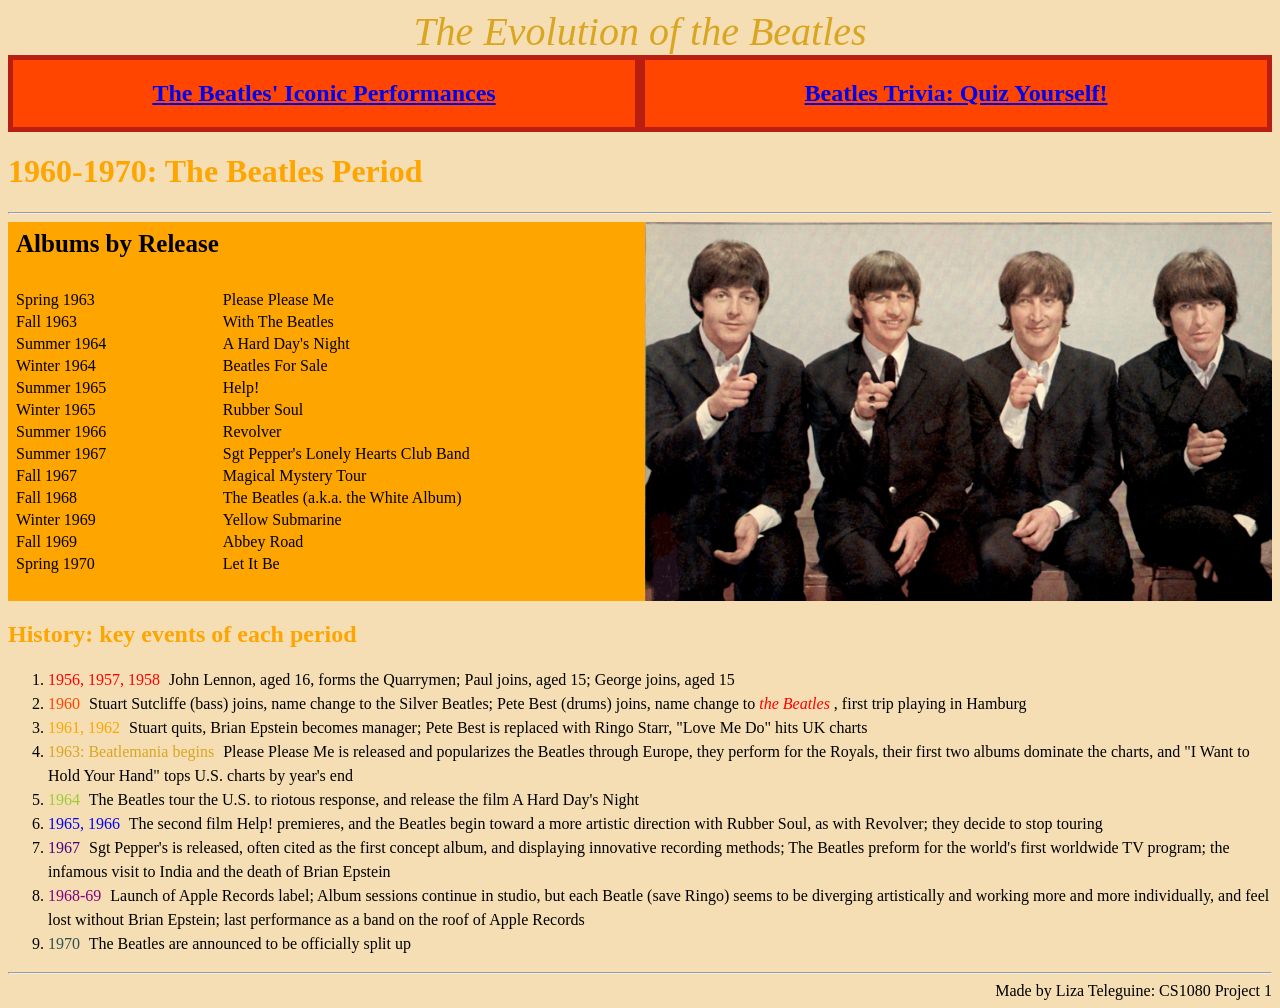
<file: index.html>
<!DOCTYPE html>
<html lang="en">

<head>
    <meta charset="UTF-8">
    <meta name="viewport" content="width=device-width, initial-scale=1.0">
    <title>The Beatles Essentials</title>
        <style>
            body {
            background-color: wheat;
        }

        .flexbox-table{
            display:flex;
            flex-direction:row;
            flex-wrap:wrap;}
        
        #Albumtable {
            border-collapse: collapse;
            padding: 5px;
            background-color: orange;
            flex:50
        }
        #beatlespointing {flex:50}

        ul, ol,li {line-height:150%}

        .pagelinks{
            display:flex;
            flex-direction: row;
            flex-wrap:wrap;
        }
        #performancelink{background-color: orangered;flex:50}
        #trivialink{background-color: orangered;flex:50}
        .box-common{text-align:center; border:5px solid rgb(184, 31, 17)}
    @media(max-width:500px){.flexbox-container{flex-direction: column;}}
        </style>
      
</head>

<body>
    <script>
        //alert("Are you ready to rock???!!!") </script>
    <header style="font-size: 40px; font-style:oblique; font-family:cursive; color:goldenrod; text-align:center;">The Evolution of the
        Beatles</header>

        <div class="pagelinks">
        <div id="performancelink" class="box-common" style="font-family:cursive; color:orangered">
            <h2><a href="page2.html">The Beatles' Iconic Performances</a></h2>
            </div>
        <div id="trivialink" class="box-common" style="font-family:cursive; color:orangered">
            <h2><a href="quizpage.html">Beatles Trivia: Quiz Yourself!</a></h2>
            </div>
        </div>

    <h1 style="color:orange" >1960-1970: The Beatles Period </h1>
    <hr>

    <div class="flexbox-table">
    <div id= "Albumtable">
        <table>
            <th style="font-size: 25px; padding-bottom:30px"> Albums by Release</th>
            <tr>
                <td>Spring 1963</td>
                <td>Please Please Me</td>
            </tr>
            <tr>
                <td>Fall 1963</td>
                <td>With The Beatles</td>
            </tr>
            <tr>
                <td>Summer 1964</td>
                <td>A Hard Day's Night</td>
            </tr>
            <tr>
                <td>Winter 1964</td>
                <td>Beatles For Sale</td>
            </tr>
            <tr>
                <td>Summer 1965</td>
                <td>Help!</td>
            </tr>
            <tr>
                <td>Winter 1965</td>
                <td>Rubber Soul</td>
            </tr>
            <tr>
                <td>Summer 1966</td>
                <td>Revolver</td>
            </tr>
            <tr>
                <td>Summer 1967</td>
                <td>Sgt Pepper's Lonely Hearts Club Band</td>
            </tr>
            <tr>
                <td>Fall 1967</td>
                <td>Magical Mystery Tour</td>
            </tr>
            <tr>
                <td>Fall 1968</td>
                <td>The Beatles (a.k.a. the White Album)</td>
            </tr>
            <tr>
                <td>Winter 1969</td>
                <td>Yellow Submarine</td>
            </tr>
            <tr>
                <td>Fall 1969</td>
                <td>Abbey Road</td>
            </tr>
            <tr>
                <td>Spring 1970</td>
                <td>Let It Be</td>
            </tr>
        </table>
    </div>

    <img id="beatlespointing" src= "beatlestogether.jpg" alt="Beatles point at you" width="45%"> </div>
 </div>

    <section>
        <h2 style="color:orange;font-family:cursive;"> History: key events of each period</h2>
        <ol>
            <li><span style="color:red; margin-right: 5px;">1956, 1957, 1958</span>
                John Lennon, aged 16, forms the Quarrymen; Paul joins, aged 15; George joins, aged 15 </li>
            <li><span style="color:orangered; margin-right: 5px;">1960</span>
                Stuart Sutcliffe (bass) joins, name change to the Silver Beatles; Pete Best (drums) joins, name change to <span style="font-style:oblique; color:red">the Beatles </span>, first trip playing in Hamburg </li>
            <li><span style="color:orange;margin-right: 5px;">1961, 1962</span>
                Stuart quits, Brian Epstein becomes manager; Pete Best is replaced with Ringo Starr, "Love Me Do" hits UK charts
            </li>
            <li><span style="color:goldenrod; margin-right: 5px;">1963: Beatlemania begins</span>
                Please Please Me is released and popularizes the Beatles through Europe, they perform for the Royals, their first two albums dominate the charts, and "I Want to Hold Your Hand" tops U.S. charts by year's end </li>
            <li><span style="color:yellowgreen; margin-right: 5px;">1964</span>
                The Beatles tour the U.S. to riotous response, and release the film A Hard Day's Night</li>
            <li><span style="color:blue; margin-right: 5px;">1965, 1966</span>
                The second film Help! premieres, and the Beatles begin toward a more artistic direction with Rubber Soul, as with Revolver; they decide to stop touring</li>
            <li><span style="color:indigo; margin-right: 5px;">1967</span>
                Sgt Pepper's is released, often cited as the first concept album, and displaying innovative recording methods; The Beatles preform for the world's first worldwide TV program; the infamous visit to India and the death of Brian Epstein</li>
            <li><span style="color:purple; margin-right: 5px;">1968-69</span>
                Launch of Apple Records label; Album sessions continue in studio, but each Beatle (save Ringo) seems to be diverging artistically and working more and more individually, and feel lost without Brian Epstein; last performance as a band on the roof of Apple Records</li>
            <li><span style="color:darkslategray; margin-right: 5px;">1970</span>
                The Beatles are announced to be officially split up</li>
        
        </ol>
        
    </section>
</body>
<hr>
<footer style="text-align:right">Made by Liza Teleguine: CS1080 Project 1</footer>

</html>
</file>
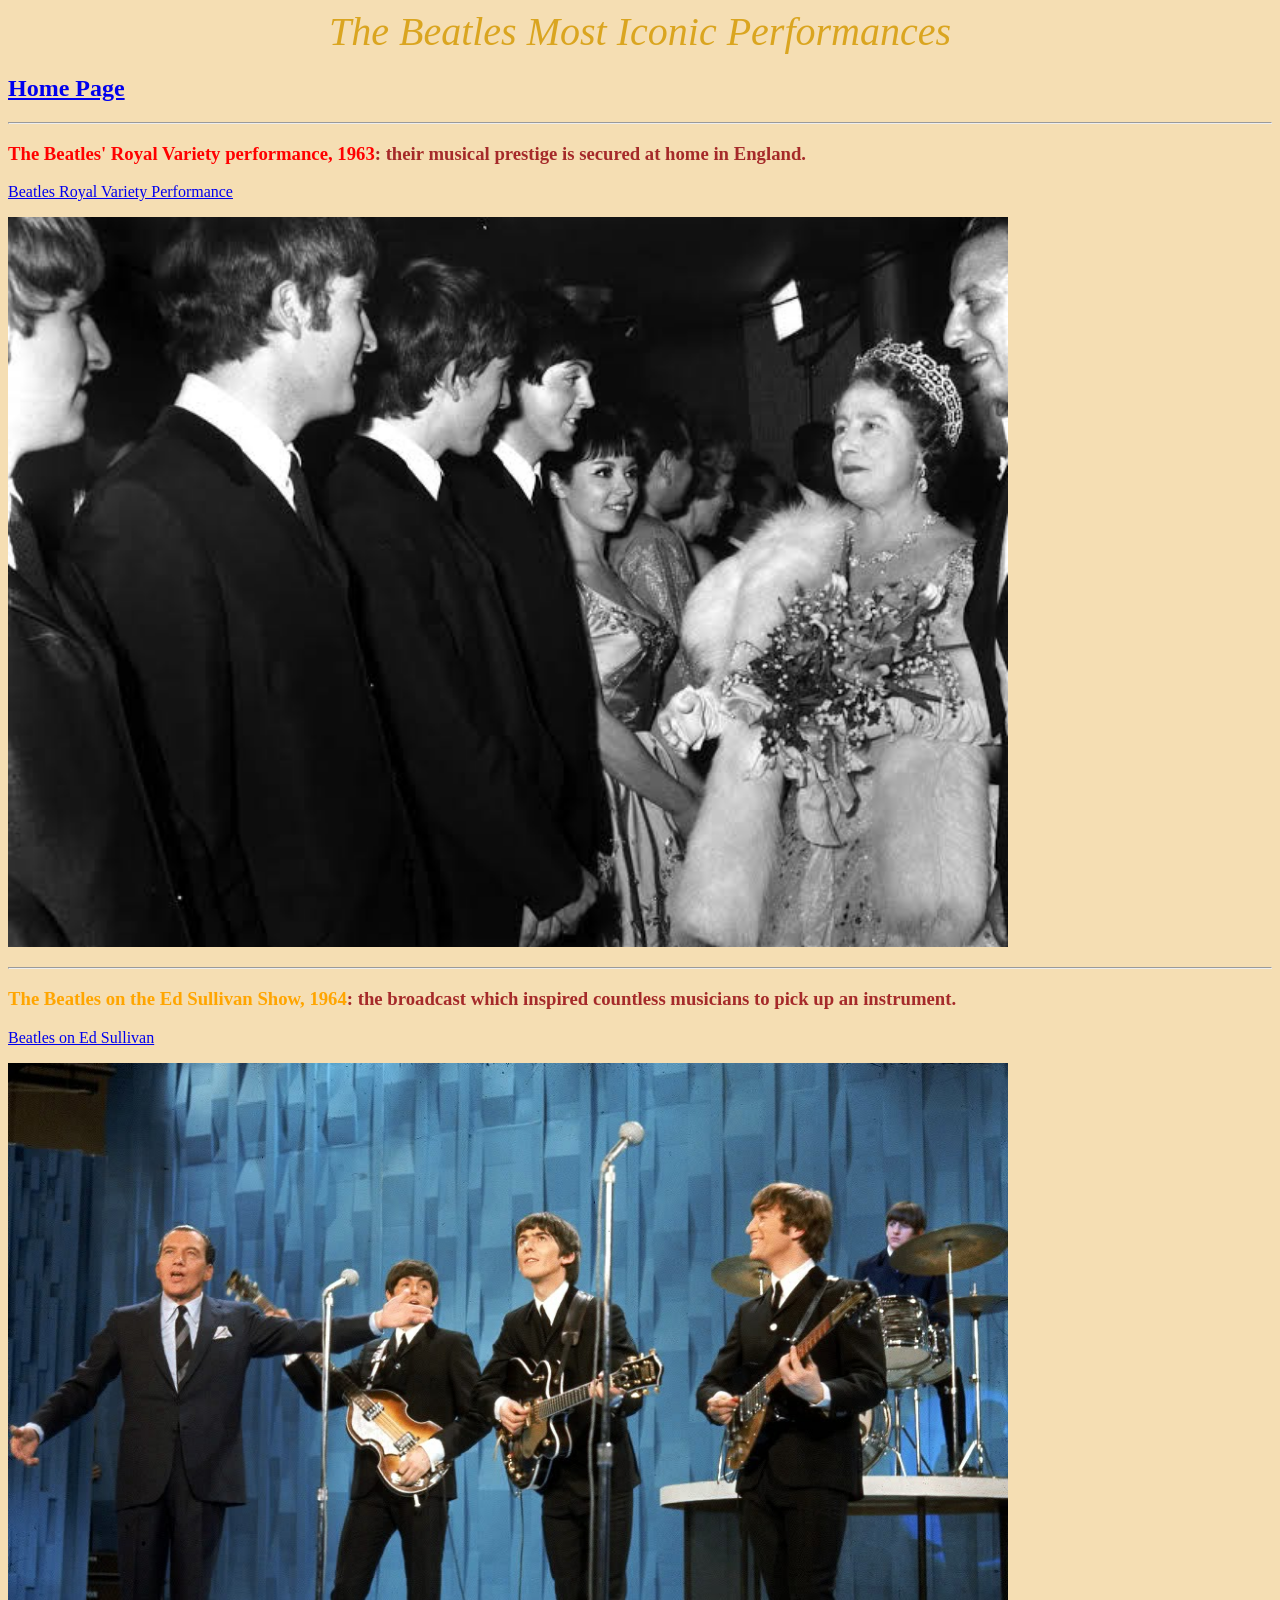
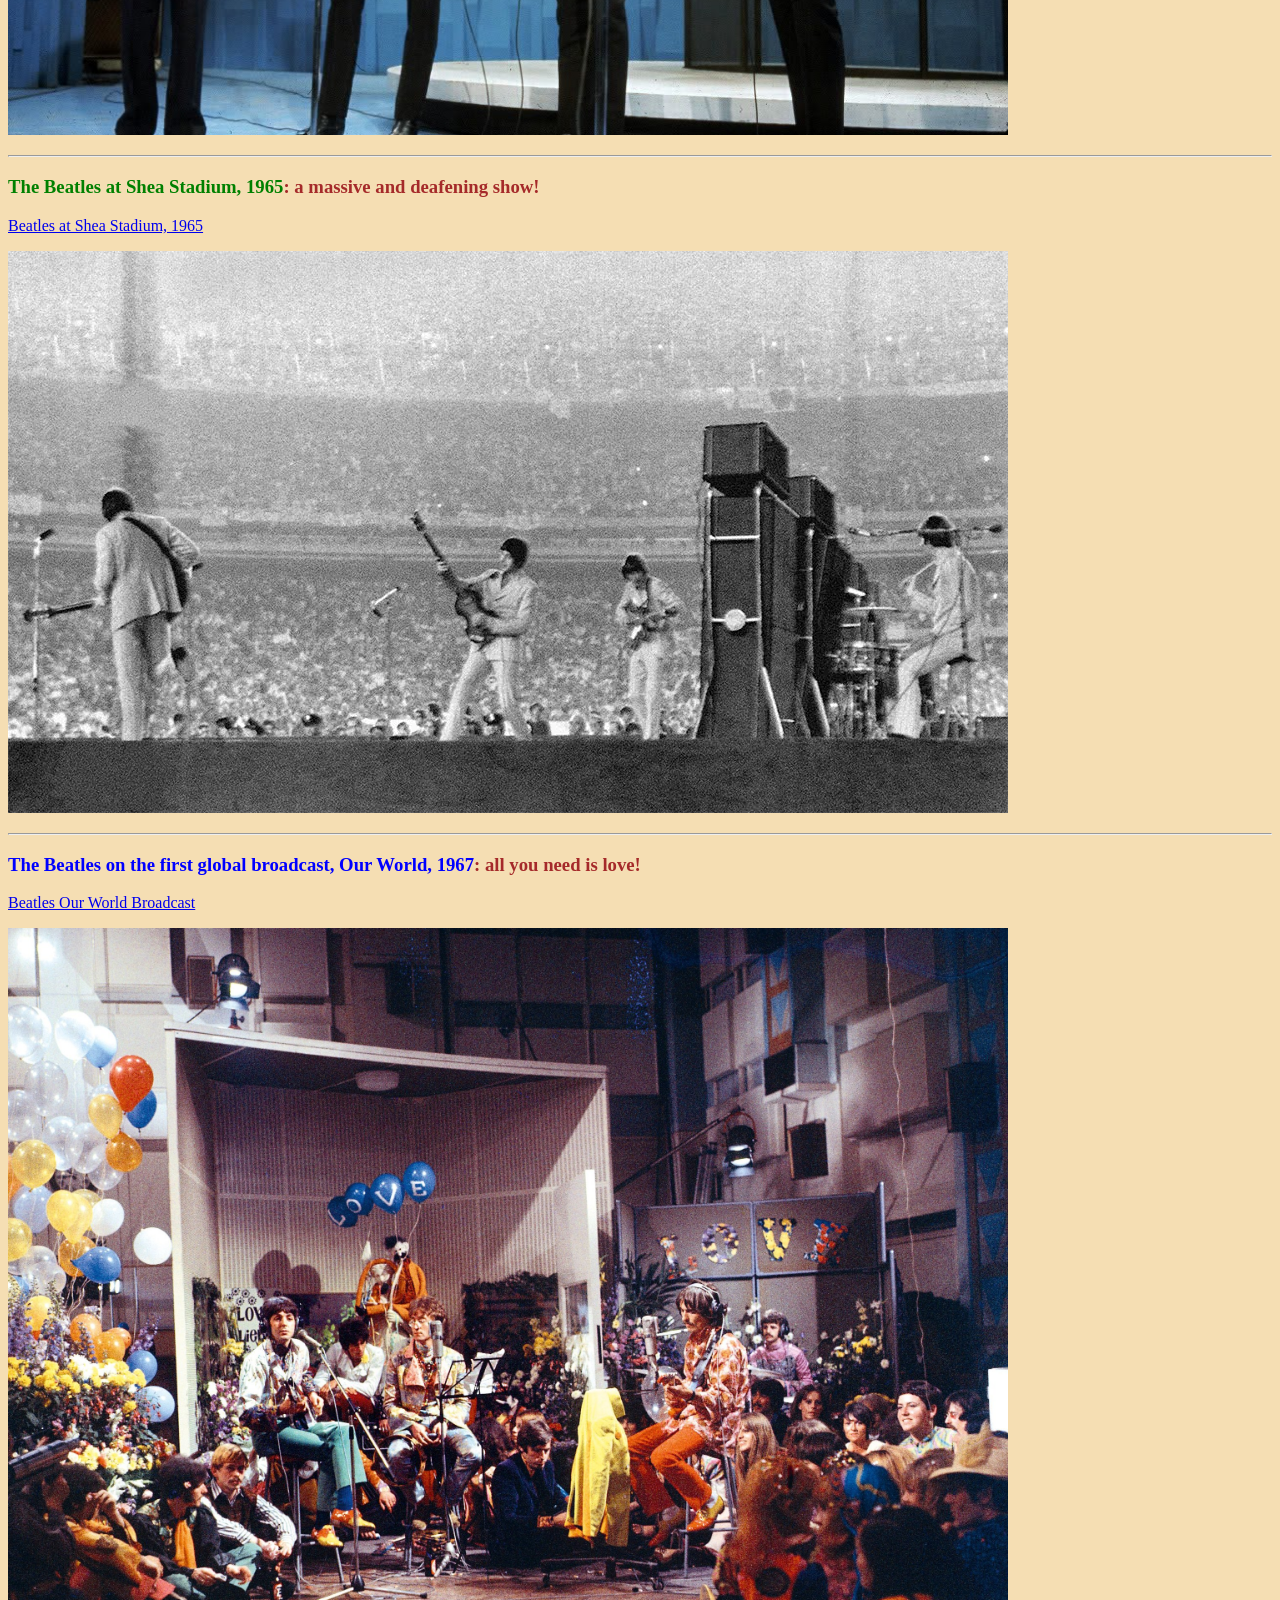
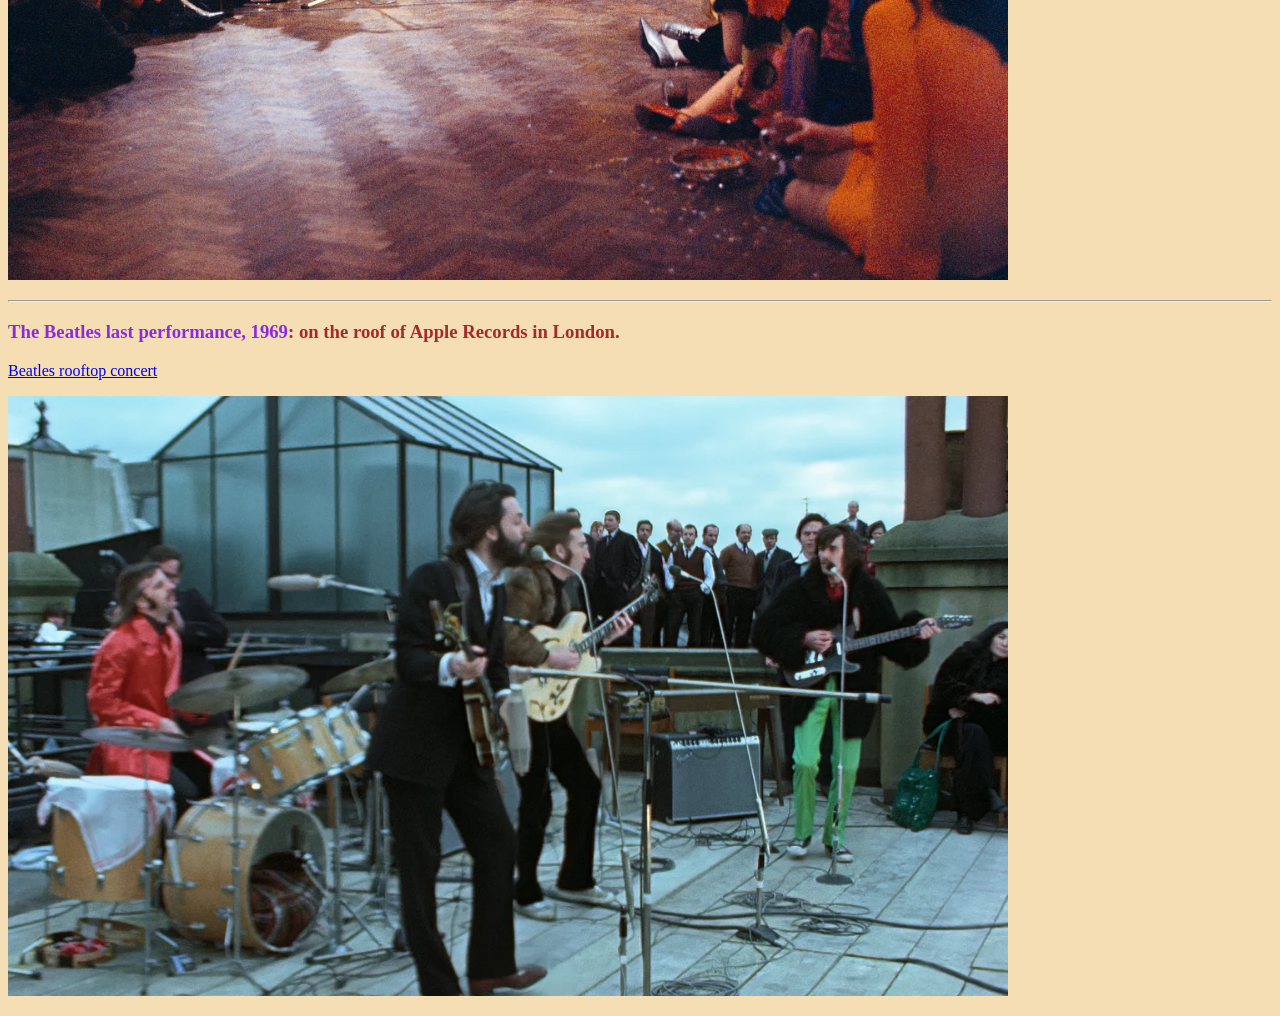
<file: page2.html>
<!DOCTYPE html>
<html lang="en">
<head>
    <meta charset="UTF-8">
    <meta name="viewport" content="width=device-width, initial-scale=1.0">
    <title>Iconic Performaces</title>
    <link rel="stylesheet" href="beatlesstyle.css">
</head>
<body>
    <header>The Beatles Most Iconic Performances</header>
    <h2><a href="index.html">Home Page</a></h2> 
<section>
    <hr>

     <h3><span style="color:red">The Beatles' Royal Variety performance, 1963</span>: their musical prestige is secured at home in England. </h3><a href="https://www.youtube.com/watch?v=oirldJaTu4E">Beatles Royal Variety Performance</a>
    <p><img src= "beatlesroyal.jpeg" alt="Beatles meet the Queen"> </p>

     <hr>
    
    <h3><span style="color:orange">The Beatles on the Ed Sullivan Show, 1964</span>: the broadcast which inspired countless musicians to pick up an instrument. </h3><a href="https://www.youtube.com/watch?v=8NaOfMU49FY">Beatles on Ed Sullivan</a>
    <p><img src= "beatlesedsul.jpeg" alt="Beatles on Ed Sullivan"> </p>

    <hr>
    
    <h3><span style="color:green">The Beatles at Shea Stadium, 1965</span>: a massive and deafening show!</h3><a href="https://www.youtube.com/watch?v=jInxwU27G30">Beatles at Shea Stadium, 1965</a>
    <p><img src= "beatlesshea.webp" alt="Beatles at Shea Stadium"> </p>

    <hr>

     <h3><span style="color:blue">The Beatles on the first global broadcast, Our World, 1967</span>: all you need is love!</h3><a href="https://www.youtube.com/watch?v=Mki34tyoCp0">Beatles Our World Broadcast</a>
    <p><img src= "beatlesourworld.jpg" alt="Beatles Our World Broadcast"> </p>

    <hr>

     <h3><span style="color:blueviolet">The Beatles last performance, 1969</span>: on the roof of Apple Records in London.</h3><a href="https://www.youtube.com/watch?v=jInxwU27G30">Beatles rooftop concert</a>
    <p><img src= "beatlesrooftop.webp" alt="Beatles on the roof"> </p>


</section>

<footer></footer>

</body>
</html>
</file>
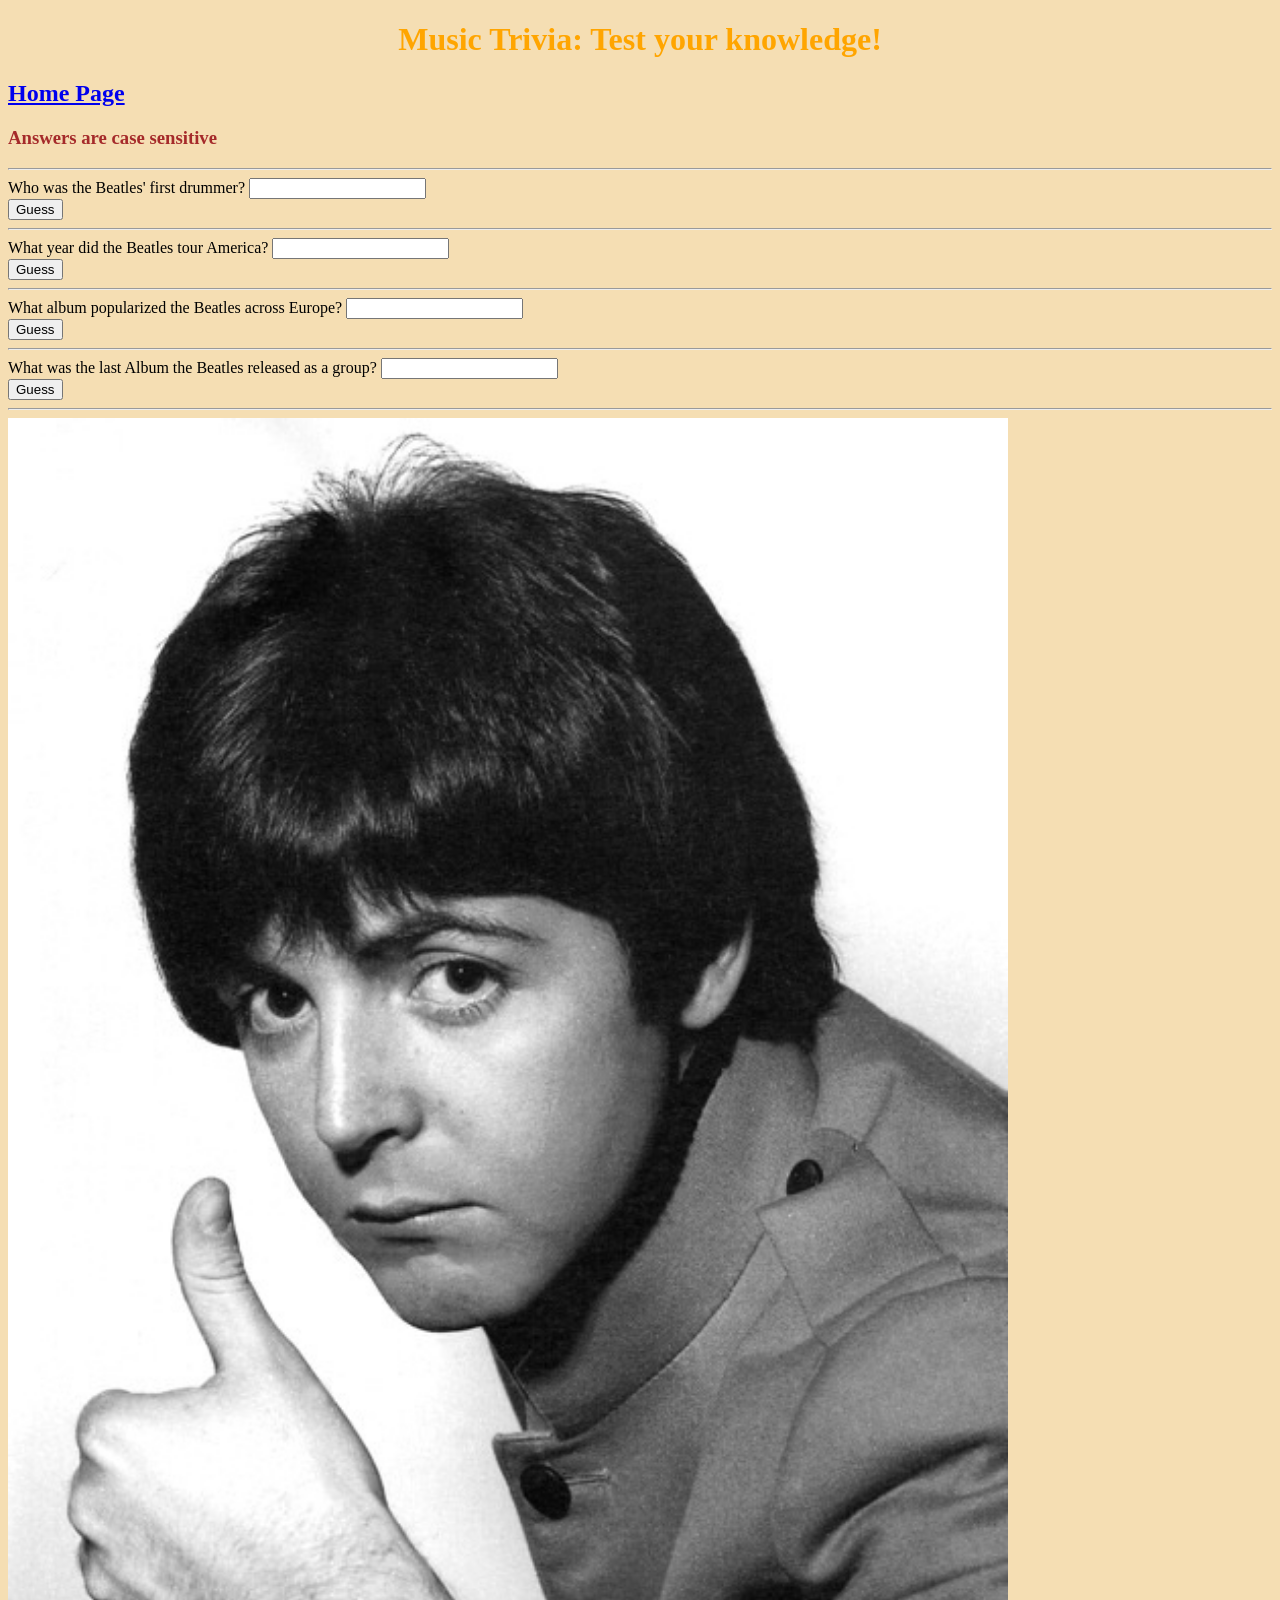
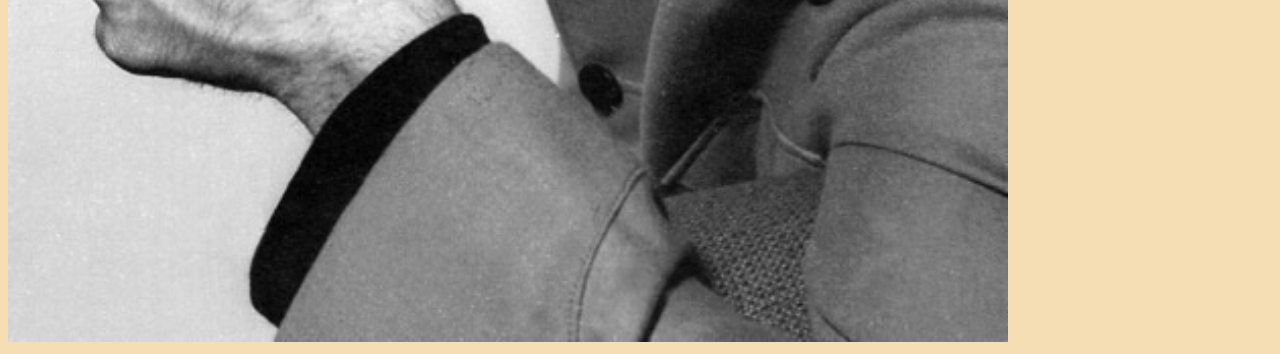
<file: quizpage.html>
<!DOCTYPE html>
<html lang="en">
<head>
    <meta charset="UTF-8">
    <meta name="viewport" content="width=device-width, initial-scale=1.0">
    <title>Beatles Trivia</title>
    <link rel="stylesheet" href="beatlesstyle.css">
</head>
<body>
    <h1>Music Trivia: Test your knowledge!</h1>

        <h2><a href="index.html">Home Page</a></h2> 

        <h3>Answers are case sensitive</h3>
<hr>
    <script>
        
        let answer = "Pete Best";
        function guess() {
            let userGuess = (document.getElementById("guess").value);
            
            let report = "Nothing";

            if (userGuess = answer)
                report = "Correct!";
            else if (userGuess != answer)
                report = "Try Again";
        

            document.getElementById("guessResponse").innerHTML = report;
        }
    </script>

    <label for="guess">Who was the Beatles' first drummer?</label>
    <input type="text" id="guess">
    <div><span id="guessResponse"></span></div>
    <button onclick="guess()">Guess</button>

    <hr>

    <script>
        
        let answerb = "1964";
        function guessb() {
            let userGuessb = (document.getElementById("guessb").value);
            
            let report = "Nothing";

            if (userGuessb = answerb)
                report = "Correct!";
            else if (userGuessb != answerb)
                report = "Try Again";
        

            document.getElementById("guessResponseb").innerHTML = report;
        }
    </script>

    <label for="guessb">What year did the Beatles tour America?</label>
    <input type="text" id="guessb">
    <div><span id="guessResponseb"></span></div>
    <button onclick="guessb()">Guess</button>

    <hr>

    <script>
        
        let answerc = "Please Please Me";
        function guessc() {
            let userGuessc = (document.getElementById("guessc").value);
            
            let report = "Nothing";

            if (userGuessc = answerc)
                report = "Correct!";
            else if (userGuessc != answerc)
                report = "Try Again";
        

            document.getElementById("guessResponsec").innerHTML = report;
        }
    </script>

    <label for="guessc">What album popularized the Beatles across Europe?</label>
    <input type="text" id="guessc">
    <div><span id="guessResponsec"></span></div>
    <button onclick="guessc()">Guess</button>

    <hr>

     <script>
        
        let answerd = "Let It Be";
        function guessd() {
            let userGuessd = (document.getElementById("guessc").value);
            
            let report = "Nothing";

            if (userGuessd = answerc)
                report = "Correct!";
            else if (userGuessd != answerd)
                report = "Try Again";
        

            document.getElementById("guessResponsed").innerHTML = report;
        }
    </script>

    <label for="guessd">What was the last Album the Beatles released as a group?</label>
    <input type="text" id="guessd">
    <div><span id="guessResponsed"></span></div>
    <button onclick="guessd()">Guess</button>

    <hr>

     <img src= "thumbsuppaul.jpg" alt="Paul gives you a thumbs up"> </div>
      
</body>
</html>
</file>
<file: beatlesstyle.css>
body{background-color:wheat}
h1{font-family: cursive; color:orange; text-align: center;}
h2{font-family:cursive}
h3{color:brown}
img{max-width:1000px; min-width:1000px;}
header{font-size: 40px; font-style:oblique; font-family:cursive; color:goldenrod; text-align:center;}
</file>
